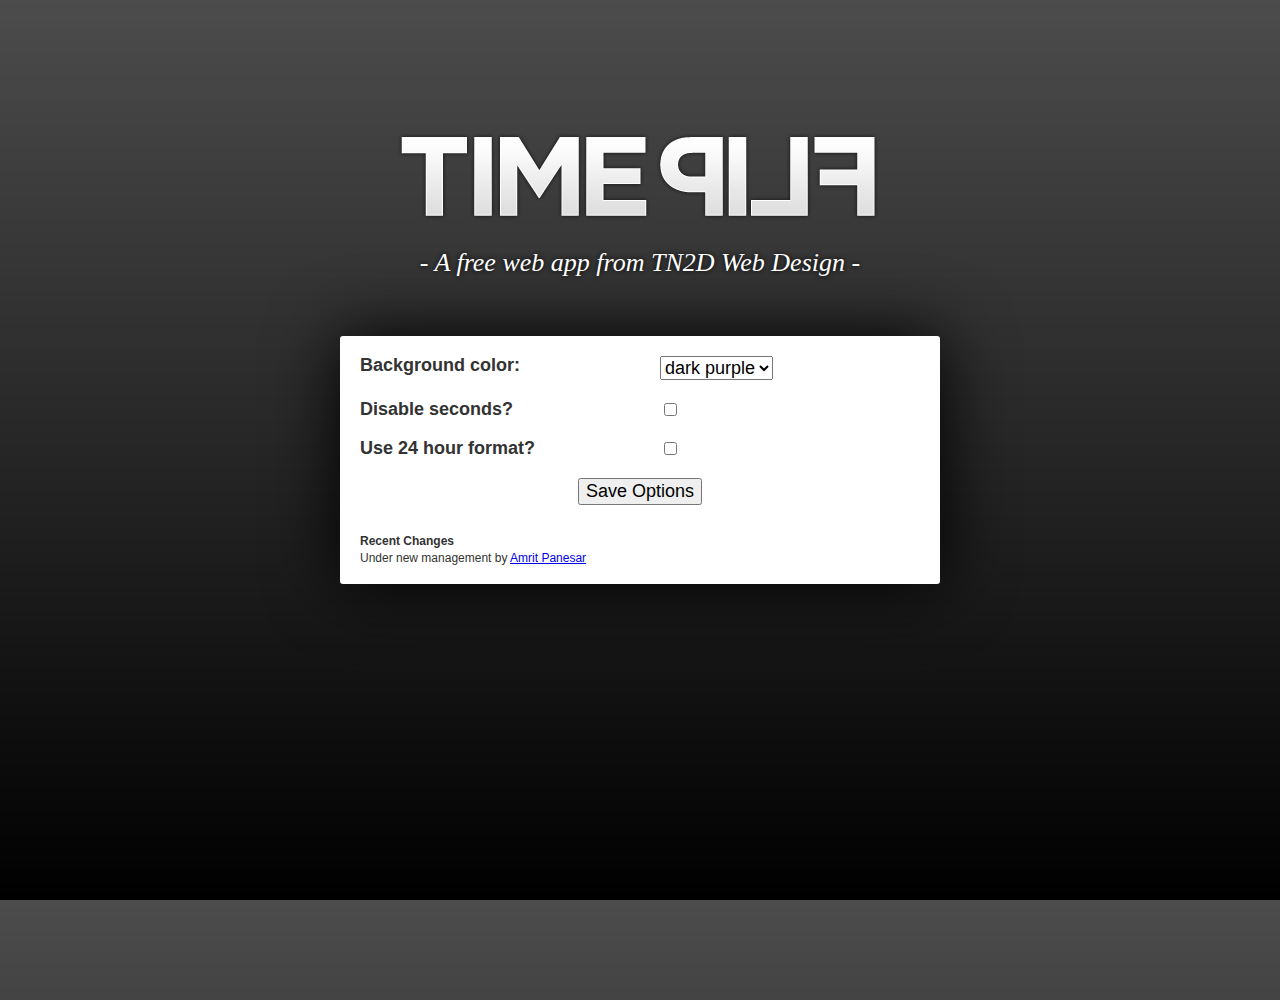
<file: Source/options.html>
<!DOCTYPE html PUBLIC "-//W3C//DTD XHTML 1.1//EN" "http://www.w3.org/TR/xhtml11/DTD/xhtml11.dtd"> 
<html xmlns="http://www.w3.org/1999/xhtml"> 
	<head> 
		<link href="styleOptions.css" rel="stylesheet" type="text/css" /> 
		<title>Time Flip - Options</title>
		
		
		<script type="text/javascript">

		
		// Saves options to localStorage.
		function save_options() {
		
		  if( document.getElementById("use24").checked == true ) {
				window.localStorage.setItem("use24","true");
		  } else {
				window.localStorage.setItem("use24","false");
		  }
		  
		  if( document.getElementById("disableSeconds").checked == true ) {
				window.localStorage.setItem("disableSeconds","true");
		  } else {
				window.localStorage.setItem("disableSeconds","false");
		  }
		  
		  var select = document.getElementById("color");
		  var colorSelect = select.children[select.selectedIndex].value;
		  window.localStorage.setItem("color", colorSelect);

		  /*
		  var disSec = document.getElementById("disableSeconds");
		  var disSecVal = disSec.value;
		  localStorage["disableSeconds"] = disSecVal;
		  
		  var use24box = document.getElementById("use24");
		  var use24boxVal = use24box.value;
		  localStorage["use24"] = use24boxVal;
		  
		  localStorage["disableSeconds"] = document.getElementById("disableSeconds").value;
		  localStorage["use24"] = document.getElementById("use24").value;
		  */

		  // Update status to let user know options were saved.
		  window.location = "index.html";
		}

		
		
		// Restores select box state to saved value from localStorage.
		function restore_options() {
			if(window.localStorage.getItem("disableSeconds") == "true") {
				document.getElementById("disableSeconds").checked = true;
			} else {
				document.getElementById("disableSeconds").checked = false;
			}			
			
			if(window.localStorage.getItem("use24") == "true") {
				document.getElementById("use24").checked = true;
			} else {
				document.getElementById("use24").checked = false;
			}
			
			if (window.localStorage.getItem("color")) {
				var select = document.getElementById("color");	
				for (var i = 0; i < select.children.length; i++) {
					var child = select.children[i];
					if (child.value == window.localStorage.getItem("color")) {
						child.selected = "true";
						break;
					}
				}
			}
		}

		</script>
		
	</head> 
	<body onload="restore_options()"> 
		<div id="canvas">
			<h1>Time Flip</h2>
			<h2>- A free web app from TN2D Web Design -</h2>
						
			<div id="panel">
				<div class="opt">
					<label>Background color:</label>
					<select id="color">
						<option value="#69077e">dark purple</option>
						<option value="#ff2fae">hot pink</option>
						<option value="#2f8cff">blue</option>
						<option value="#800000">red</option>
						<option value="#ffd672">yellow</option>
						<option value="#ff6000">orange</option>
						<option value="#009da0">teal</option>
					</select>
				</div>
				<div class="opt">
					<label>Disable seconds?</label>
					<input type="checkbox" name="disableSeconds" id="disableSeconds">
				</div>
				<div class="opt">
					<label>Use 24 hour format?</label>
					<input type="checkbox" name="use24" id="use24">
				</div>
				<div style="text-align:center"><button onclick="save_options()">Save Options</button></div>
				
				<h3>Recent Changes</h3>
				<p>Under new management by <a href="mailto:thepureamrit@gmail.com">Amrit Panesar</a></p>
				
			</div>
		</div>
	</body> 
</html>
</file>
<file: Source/styleOptions.css>
/* Resets */
html, body, div, span, applet, object, iframe,
h1, h2, h3, h4, h5, h6, p, blockquote, pre,
a, abbr, acronym, address, big, cite, code,
del, dfn, em, font, img, ins, kbd, q, s, samp,
small, strike, strong, sub, sup, tt, var,
dl, dt, dd, ol, ul, li,
fieldset, form, label, legend,
table, caption, tbody, tfoot, thead, tr, th, td {
	margin: 0;
	padding: 0;
	border: 0;
	outline: 0;
	font-weight: inherit;
	font-style: inherit;
	font-size: 100%;
	font-family: inherit;
	vertical-align: baseline;
}
:focus {
	outline: 0;
}
body {
	line-height: 1;
	color: black;
	background: white;
}
ol, ul {
	list-style: none;
}
table {
	border-collapse: separate;
	border-spacing: 0;
}
caption, th, td {
	text-align: left;
	font-weight: normal;
}
blockquote:before, blockquote:after,
q:before, q:after {
	content: "";
}
blockquote, q {
	quotes: "" "";
}

html, body {
	height: 100%;
}

body {
	text-align: center;
	font-family: "Droid Sans", Arial, Sans-Serif;
	color: #333;
	background:  -webkit-gradient(
					linear,
					left bottom,
					left top, 
					color-stop(0, rgba(0,0,0,1)),
					color-stop(1, rgba(0,0,0,0.7))  
				);
	overflow: hidden;
}

	#canvas {
		width: 600px;
		margin: 0 auto;
		margin-top: 100px;
	}
	
		#canvas h1 {
			display: block;
			width: 500px;
			text-indent: -99999em;
			margin: 0 auto;
			
			background: url('logo.png') no-repeat;
			height: 150px;
		}
		
		#canvas h2 {
			color: #fff;
			font-style: italic;
			font-family: "Times New Roman", Serif;
			font-size: 26px;
			text-shadow: #000 0px 0px 5px;
		}
		
		#panel {
			background: #fff;
			-webkit-box-shadow:#000 0px 0px 70px;
			border-radius: 3px;
			text-align: left;
			color: #333;
			padding: 20px;
			margin-top: 60px;
		}
		
		#status {
			margin-top: 60px;
			color: #95ebda;
			font-size: 28px; 
			font-weight: bold;
		}
		
		label {
			font-weight: bold;
			font-size: 18px;
			display: block;
			margin-bottom: 5px;
			width: 300px;
			float: left;
		}
		
		select {
			display: block;
			font-size: 18px;
		}
		
		button {
			margin: 0 auto;
			font-size: 18px;

		}	
		
		.opt {
			margin-bottom: 20px;
		}
		
		.note {
			font-size: 12px;
			display: block;
			margin-top: 5px;
			color: #ccc;
		}
		
		h3 {
			margin-top: 30px;
			font-weight: bold;
			margin-bottom: 5px;
			font-size: 12px;
		}
		
		p {
			font-size: 12px;
		}
</file>
